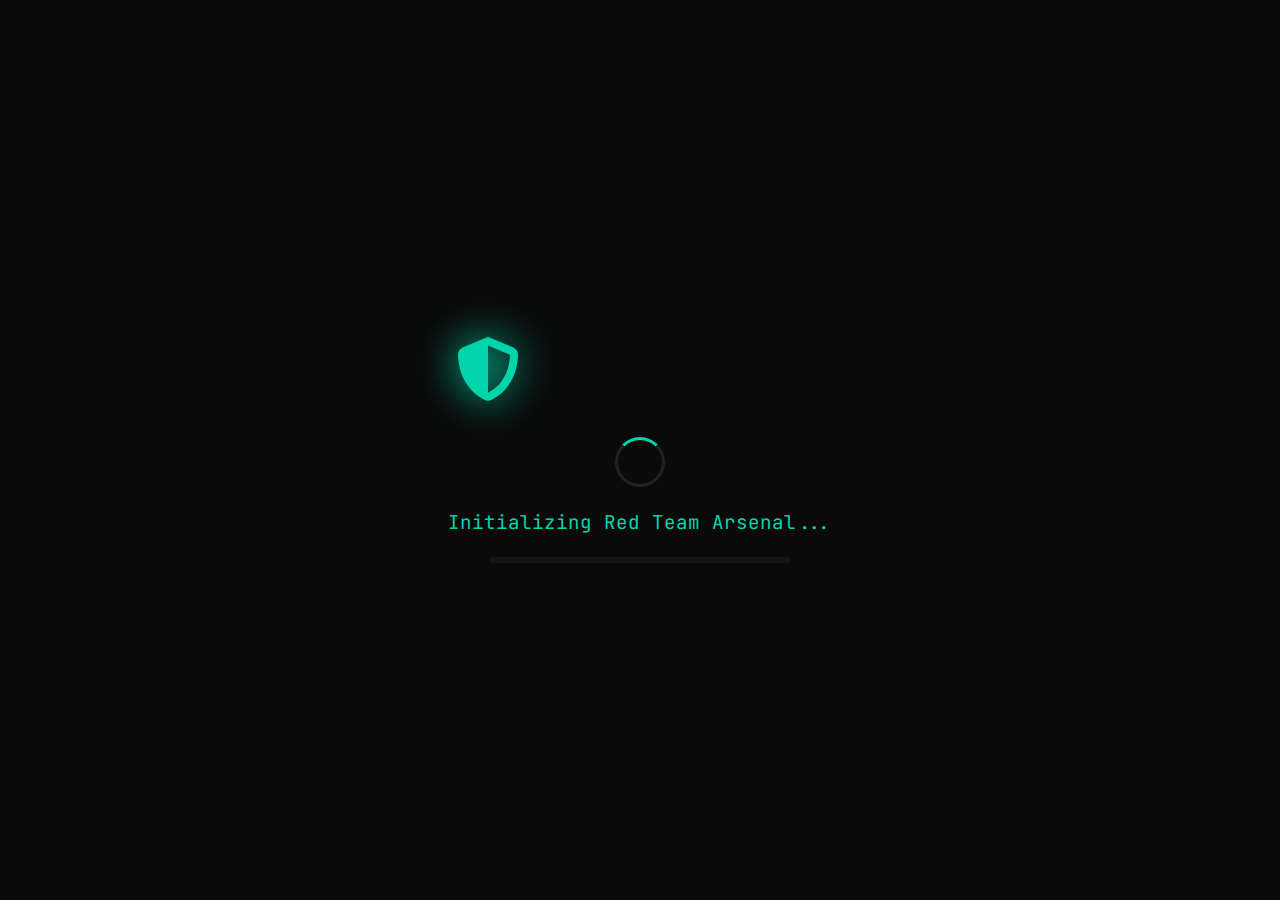
<file: dashboard.html>
<!DOCTYPE html>
<html lang="en">
<head>
    <meta charset="UTF-8">
    <meta name="viewport" content="width=device-width, initial-scale=1.0">
    <title>Red Team Arsenal - Mission Control</title>
    <link rel="stylesheet" href="css/style.css">
    <link href="https://cdnjs.cloudflare.com/ajax/libs/font-awesome/6.4.0/css/all.min.css" rel="stylesheet">
    <link href="https://fonts.googleapis.com/css2?family=JetBrains+Mono:wght@400;500;700&family=Orbitron:wght@400;700;900&display=swap" rel="stylesheet">
</head>
<body>
    <!-- ❌ HAPUS PARTICLES - PENYEBAB LAMBAT -->
    <!-- <div id="particles-js"></div> -->
    
    <!-- ✅ LOADING SCREEN WITH TIMEOUT -->
    <div id="loading-screen" class="loading-screen">
        <div class="loading-container">
            <div class="loading-logo">
                <i class="fas fa-shield-alt" style="font-size: 4rem; color: #00d4aa;"></i>
            </div>
            <div class="loading-spinner"></div>
            <div style="margin: 20px 0; font-size: 1.2rem;">Initializing Red Team Arsenal...</div>
            <div class="loading-bar">
                <div class="loading-progress"></div>
            </div>
        </div>
    </div>

    <!-- MAIN CONTENT - HIDDEN SAMPAI LOAD -->
    <div id="main-content" style="display: none;">
        <!-- Header -->
        <header class="header">
            <div class="header-container">
                <div class="logo-container">
                    <div style="width: 50px; height: 50px; background: linear-gradient(45deg, #e94560, #0f3460); border-radius: 12px; display: flex; align-items: center; justify-content: center; color: white; font-weight: bold; font-size: 1.4rem;">RT</div>
                    <span class="logo-text">
                        RED TEAM <span class="accent">ARSENAL</span>
                    </span>
                </div>
                <div class="header-stats">
                    <div class="stat-item">
                        <i class="fas fa-bolt"></i> Live APIs
                    </div>
                    <div class="stat-item">
                        <i class="fas fa-shield-alt"></i> Secure
                    </div>
                    <div class="stat-item">
                        <i class="fas fa-clock"></i>
                        <span id="uptime">00:00:00</span>
                    </div>
                </div>
            </div>
        </header>

        <!-- DASHBOARD CONTENT - SAMPAI SINI GANTI SESUAI SEBELUMNYA -->
        <main class="dashboard-section">
            <!-- TOOLS GRID - COPY DARI SEBELUMNYA -->
            <div class="tools-grid">
                <!-- PHONE TOOL -->
                <div class="tool-card">
                    <div class="card-header">
                        <i class="fas fa-mobile-alt" style="font-size: 2.5rem; background: linear-gradient(45deg, #e94560, #00d4aa); -webkit-background-clip: text; -webkit-text-fill-color: transparent;"></i>
                        <div>
                            <h3>Phone Intelligence</h3>
                            <p>Multi-API OSINT</p>
                        </div>
                    </div>
                    <div class="tool-form">
                        <input type="text" id="phone-input" placeholder="+1-555-123-4567">
                        <button class="btn-primary" data-tool="phone">
                            🚀 EXECUTE
                        </button>
                    </div>
                    <div id="phone-result" class="result-container"></div>
                </div>

                <!-- IP TOOL -->
                <div class="tool-card">
                    <div class="card-header">
                        <i class="fas fa-globe" style="font-size: 2.5rem; background: linear-gradient(45deg, #667eea, #764ba2); -webkit-background-clip: text; -webkit-text-fill-color: transparent;"></i>
                        <div>
                            <h3>IP Intelligence</h3>
                            <p>Geolocation + ASN</p>
                        </div>
                    </div>
                    <div class="tool-form">
                        <input type="text" id="ip-input" placeholder="8.8.8.8">
                        <button class="btn-primary" data-tool="ip">
                            🌐 EXECUTE
                        </button>
                    </div>
                    <div id="ip-result" class="result-container"></div>
                </div>
            </div>
        </main>
    </div>

    <!-- ✅ FIXED JAVASCRIPT -->
    <script>
        // LOADING SCREEN CONTROL
        window.addEventListener('load', function() {
            setTimeout(() => {
                document.getElementById('loading-screen').style.opacity = '0';
                setTimeout(() => {
                    document.getElementById('loading-screen').style.display = 'none';
                    document.getElementById('main-content').style.display = 'block';
                }, 500);
            }, 2000); // Minimum 2 detik loading
        });

        // SIMPEL API SIMULATION (GANTI DENGAN REAL API NANTI)
        class SimpleRedTeamAPI {
            async callAPI(toolType, input) {
                document.getElementById(`${toolType}-result`).innerHTML = 
                    `<div style="color: #00d4aa; padding: 1rem; background: rgba(0,212,170,0.1); border-left: 4px solid #00d4aa;">
                        ✅ ${toolType.toUpperCase()} SUCCESS!<br>
                        Target: <strong>${input}</strong><br>
                        <small>Real API response will appear here</small>
                    </div>`;
            }
        }

        const api = new SimpleRedTeamAPI();

        // BUTTON HANDLERS
        document.addEventListener('click', function(e) {
            if (e.target.matches('[data-tool]')) {
                const toolType = e.target.dataset.tool;
                const input = document.getElementById(`${toolType}-input`).value;
                if (input) {
                    e.target.textContent = 'LOADING...';
                    setTimeout(() => {
                        api.callAPI(toolType, input);
                        e.target.textContent = '🚀 EXECUTE';
                    }, 1500);
                }
            }
        });

        // UPTIME COUNTER
        let seconds = 0;
        setInterval(() => {
            seconds++;
            const h = Math.floor(seconds / 3600);
            const m = Math.floor((seconds % 3600) / 60);
            const s = seconds % 60;
            document.getElementById('uptime').textContent = 
                `${h.toString().padStart(2,'0')}:${m.toString().padStart(2,'0')}:${s.toString().padStart(2,'0')}`;
        }, 1000);
    </script>
</body>
</html>
</file>
<file: css/style.css>
/* ========================================
   MAZKIPLAY CYBERSECURITY - RED TEAM CSS
   Enterprise Grade Cyber Arsenal Theme
======================================== */

/* === RESET & BASE === */
* {
    margin: 0;
    padding: 0;
    box-sizing: border-box;
}

:root {
    /* Cyber Color Palette */
    --cyber-black: #0a0a0a;
    --cyber-dark: #1a1a2e;
    --cyber-navy: #16213e;
    --cyber-blue: #0f3460;
    --cyber-accent: #e94560;
    --cyber-green: #00d4aa;
    --cyber-purple: #533483;
    --cyber-glow: #00d4ff;
    --glass-bg: rgba(255, 255, 255, 0.05);
    --glass-border: rgba(255, 255, 255, 0.1);
    
    /* Effects */
    --shadow-neumorph: 10px 10px 20px rgba(0,0,0,0.3), -10px -10px 20px rgba(255,255,255,0.05);
    --shadow-glow: 0 0 20px rgba(233, 69, 96, 0.4);
    --gradient-cyber: linear-gradient(135deg, #667eea 0%, #764ba2 100%);
    --gradient-fire: linear-gradient(45deg, #e94560, #ff6b6b, #4ecdc4);
}

html {
    scroll-behavior: smooth;
}

body {
    font-family: 'JetBrains Mono', 'Orbitron', 'Inter', monospace;
    background: linear-gradient(135deg, var(--cyber-dark) 0%, var(--cyber-black) 100%);
    color: #e0e0e0;
    line-height: 1.6;
    overflow-x: hidden;
    min-height: 100vh;
}

/* === PARTICLE BACKGROUND === */
#particles-js {
    position: fixed;
    top: 0;
    left: 0;
    width: 100%;
    height: 100%;
    z-index: -1;
    opacity: 0.3;
}

/* === LOADING SCREEN === */
.loading-screen {
    position: fixed;
    top: 0;
    left: 0;
    width: 100%;
    height: 100%;
    background: var(--cyber-black);
    display: flex;
    align-items: center;
    justify-content: center;
    z-index: 9999;
    transition: opacity 0.5s ease;
}

.loading-container {
    text-align: center;
    color: var(--cyber-green);
}

.loading-logo {
    width: 80px;
    height: 80px;
    margin-bottom: 20px;
    filter: drop-shadow(0 0 20px var(--cyber-green));
    animation: logoFloat 3s ease-in-out infinite;
}

.loading-spinner {
    width: 50px;
    height: 50px;
    border: 3px solid var(--glass-border);
    border-top: 3px solid var(--cyber-green);
    border-radius: 50%;
    animation: spin 1s linear infinite;
    margin: 0 auto 20px;
}

.loading-bar {
    width: 300px;
    height: 6px;
    background: var(--glass-bg);
    border-radius: 3px;
    overflow: hidden;
    margin: 0 auto;
}

.loading-progress {
    height: 100%;
    background: linear-gradient(90deg, var(--cyber-green), var(--cyber-glow));
    width: 0%;
    animation: progress 2s ease-out forwards;
}

/* === HEADER === */
.header {
    background: rgba(10, 10, 10, 0.95);
    backdrop-filter: blur(20px);
    border-bottom: 1px solid var(--glass-border);
    padding: 1rem 0;
    position: sticky;
    top: 0;
    z-index: 1000;
}

.header-container {
    max-width: 1400px;
    margin: 0 auto;
    padding: 0 2rem;
    display: flex;
    justify-content: space-between;
    align-items: center;
}

.logo {
    height: 50px;
    filter: drop-shadow(0 0 10px var(--cyber-accent));
}

.logo-text {
    font-family: 'Orbitron', monospace;
    font-weight: 700;
    font-size: 1.4rem;
    margin-left: 1rem;
}

.logo-text .accent {
    color: var(--cyber-accent);
    text-shadow: 0 0 10px var(--cyber-accent);
}

.header-stats {
    display: flex;
    gap: 2rem;
}

.stat-item {
    display: flex;
    align-items: center;
    gap: 0.5rem;
    font-size: 0.9rem;
    opacity: 0.8;
}

.stat-item i {
    color: var(--cyber-green);
    font-size: 1.1rem;
}

/* === WELCOME SECTION === */
.welcome-section {
    min-height: 100vh;
    display: flex;
    align-items: center;
    justify-content: center;
    padding: 2rem;
    max-width: 1400px;
    margin: 0 auto;
}

.welcome-container {
    display: grid;
    grid-template-columns: 1fr 1fr;
    gap: 4rem;
    align-items: center;
    width: 100%;
}

@media (max-width: 768px) {
    .welcome-container {
        grid-template-columns: 1fr;
        text-align: center;
        gap: 2rem;
    }
}

.greeting-badge {
    display: inline-flex;
    align-items: center;
    gap: 0.5rem;
    background: linear-gradient(45deg, var(--cyber-accent), var(--cyber-purple));
    padding: 0.5rem 1.5rem;
    border-radius: 50px;
    font-size: 0.9rem;
    font-weight: 600;
    margin-bottom: 2rem;
    box-shadow: var(--shadow-glow);
    animation: badgePulse 2s infinite;
}

.welcome-title {
    font-family: 'Orbitron', monospace;
    font-size: clamp(2.5rem, 8vw, 5rem);
    font-weight: 900;
    line-height: 1.1;
    margin-bottom: 1rem;
    background: linear-gradient(45deg, #fff, var(--cyber-glow), var(--cyber-green));
    -webkit-background-clip: text;
    -webkit-text-fill-color: transparent;
    background-clip: text;
}

.glitch {
    position: relative;
    animation: glitch 2s infinite;
}

.glitch::before,
.glitch::after {
    content: attr(data-text);
    position: absolute;
    top: 0;
    left: 0;
    width: 100%;
    height: 100%;
}

.glitch::before {
    animation: glitch-top 1s infinite;
    clip-path: polygon(0 0, 100% 0, 100% 33%, 0 33%);
    color: var(--cyber-accent);
}

.glitch::after {
    animation: glitch-bottom 1.5s infinite;
    clip-path: polygon(0 67%, 100% 67%, 100% 100%, 0 100%);
    color: var(--cyber-green);
}

.welcome-subtitle {
    font-size: 1.3rem;
    opacity: 0.9;
    margin-bottom: 2rem;
    max-width: 500px;
}

/* === AUTH CARD === */
.auth-card {
    background: var(--glass-bg);
    backdrop-filter: blur(20px);
    border: 1px solid var(--glass-border);
    border-radius: 24px;
    padding: 3rem;
    box-shadow: var(--shadow-neumorph);
    position: relative;
    overflow: hidden;
}

.auth-card::before {
    content: '';
    position: absolute;
    top: 0;
    left: 0;
    right: 0;
    height: 4px;
    background: var(--gradient-fire);
    animation: shimmer 3s infinite;
}

.card-header {
    display: flex;
    align-items: center;
    gap: 1rem;
    margin-bottom: 2rem;
}

.card-header i {
    font-size: 2rem;
    color: var(--cyber-accent);
    filter: drop-shadow(0 0 10px var(--cyber-accent));
}

.auth-form {
    display: flex;
    flex-direction: column;
    gap: 1.5rem;
}

.input-group {
    position: relative;
}

.input-group input {
    width: 100%;
    padding: 1.2rem 1rem 1.2rem 3.5rem;
    background: rgba(255, 255, 255, 0.02);
    border: 2px solid var(--glass-border);
    border-radius: 16px;
    color: #fff;
    font-size: 1rem;
    font-family: 'JetBrains Mono', monospace;
    transition: all 0.3s ease;
}

.input-group input:focus {
    outline: none;
    border-color: var(--cyber-glow);
    box-shadow: 0 0 20px rgba(0, 212, 255, 0.3);
    transform: translateY(-2px);
}

.input-icon {
    position: absolute;
    left: 1rem;
    top: 50%;
    transform: translateY(-50%);
    color: var(--cyber-glow);
    font-size: 1.2rem;
    z-index: 2;
}

.toggle-password {
    position: absolute;
    right: 1rem;
    top: 50%;
    transform: translateY(-50%);
    color: var(--glass-border);
    cursor: pointer;
    transition: color 0.3s ease;
}

.toggle-password:hover {
    color: var(--cyber-glow);
}

.btn-primary {
    position: relative;
    padding: 1.2rem 2rem;
    background: linear-gradient(45deg, var(--cyber-accent), var(--cyber-purple));
    color: white;
    border: none;
    border-radius: 16px;
    font-family: 'Orbitron', monospace;
    font-size: 1.1rem;
    font-weight: 700;
    cursor: pointer;
    overflow: hidden;
    transition: all 0.3s ease;
    text-transform: uppercase;
    letter-spacing: 1px;
}

.btn-primary:hover {
    transform: translateY(-3px);
    box-shadow: var(--shadow-glow);
}

.btn-primary:active {
    transform: translateY(-1px);
}

.btn-loader {
    position: absolute;
    top: 50%;
    left: 50%;
    width: 20px;
    height: 20px;
    margin: -10px 0 0 -10px;
    border: 2px solid transparent;
    border-top: 2px solid white;
    border-radius: 50%;
    animation: spin 1s linear infinite;
    opacity: 0;
    transition: opacity 0.3s ease;
}

.btn-primary.loading .btn-loader {
    opacity: 1;
}

.btn-primary.loading .btn-text {
    opacity: 0;
}

.auth-hint {
    display: flex;
    align-items: center;
    gap: 0.5rem;
    font-size: 0.85rem;
    opacity: 0.7;
    text-align: center;
}

/* === DASHBOARD SECTION === */
.dashboard-section {
    padding: 4rem 2rem;
    max-width: 1400px;
    margin: 0 auto;
}

.dashboard-header {
    display: flex;
    justify-content: space-between;
    align-items: center;
    margin-bottom: 3rem;
    padding-bottom: 2rem;
    border-bottom: 1px solid var(--glass-border);
}

.dashboard-header h2 {
    font-family: 'Orbitron', monospace;
    font-size: 2.5rem;
    background: linear-gradient(45deg, var(--cyber-glow), var(--cyber-green));
    -webkit-background-clip: text;
    -webkit-text-fill-color: transparent;
}

.btn-secondary {
    background: var(--glass-bg);
    border: 2px solid var(--glass-border);
    color: #fff;
    padding: 0.8rem 1.5rem;
    border-radius: 12px;
    cursor: pointer;
    transition: all 0.3s ease;
    display: flex;
    align-items: center;
    gap: 0.5rem;
}

.btn-secondary:hover {
    border-color: var(--cyber-glow);
    box-shadow: 0 0 15px rgba(0, 212, 255, 0.3);
}

/* === TOOLS GRID === */
.tools-grid {
    display: grid;
    grid-template-columns: repeat(auto-fit, minmax(500px, 1fr));
    gap: 2rem;
    margin-bottom: 3rem;
}

.tool-card {
    background: var(--glass-bg);
    backdrop-filter: blur(20px);
    border: 1px solid var(--glass-border);
    border-radius: 24px;
    padding: 2.5rem;
    transition: all 0.4s ease;
    position: relative;
    overflow: hidden;
}

.tool-card::before {
    content: '';
    position: absolute;
    top: 0;
    left: 0;
    right: 0;
    height: 4px;
    background: var(--gradient-cyber);
}

.tool-card:hover {
    transform: translateY(-10px);
    box-shadow: var(--shadow-glow);
    border-color: var(--cyber-glow);
}

.card-header {
    display: flex;
    align-items: center;
    gap: 1rem;
    margin-bottom: 1.5rem;
}

.card-header i {
    font-size: 2.5rem;
    background: linear-gradient(45deg, var(--cyber-accent), var(--cyber-green));
    -webkit-background-clip: text;
    -webkit-text-fill-color: transparent;
    width: 60px;
    height: 60px;
    display: flex;
    align-items: center;
    justify-content: center;
    border-radius: 16px;
    box-shadow: 0 0 20px rgba(233, 69, 96, 0.3);
}

.tool-form {
    display: flex;
    flex-direction: column;
    gap: 1rem;
    margin-bottom: 1.5rem;
}

.tool-form input {
    padding: 1rem 1.5rem;
    background: rgba(255, 255, 255, 0.02);
    border: 2px solid var(--glass-border);
    border-radius: 12px;
    color: #fff;
    font-family: 'JetBrains Mono', monospace;
}

.tool-form input:focus {
    outline: none;
    border-color: var(--cyber-glow);
    box-shadow: 0 0 15px rgba(0, 212, 255, 0.2);
}

.result-container {
    background: rgba(0, 0, 0, 0.4);
    border: 1px solid var(--glass-border);
    border-radius: 12px;
    padding: 1.5rem;
    font-family: 'JetBrains Mono', monospace;
    font-size: 0.9rem;
    max-height: 400px;
    overflow-y: auto;
    white-space: pre-wrap;
    word-break: break-all;
}

.success { border-left: 4px solid var(--cyber-green); }
.error { border-left: 4px solid #ff4757; }
.info { border-left: 4px solid var(--cyber-glow); }

/* === ACTION BUTTONS === */
.action-buttons {
    display: flex;
    gap: 1rem;
    justify-content: center;
    flex-wrap: wrap;
}

.btn-success {
    background: linear-gradient(45deg, var(--cyber-green), var(--cyber-glow));
    color: #000;
    font-weight: 700;
}

/* === DEMO STATS === */
.demo-stats {
    display: flex;
    gap: 2rem;
    justify-content: center;
    margin-top: 3rem;
}

.stat-box {
    background: var(--glass-bg);
    border: 1px solid var(--glass-border);
    padding: 1.5rem 2rem;
    border-radius: 16px;
    text-align: center;
    transition: all 0.3s ease;
    cursor: pointer;
}

.stat-box:hover {
    transform: translateY(-5px);
    box-shadow: 0 10px 30px rgba(0, 212, 255, 0.2);
}

.stat-box i {
    font-size: 2rem;
    color: var(--cyber-accent);
    display: block;
    margin-bottom: 0.5rem;
}

/* === ANIMATIONS === */
@keyframes spin {
    0% { transform: rotate(0deg); }
    100% { transform: rotate(360deg); }
}

@keyframes logoFloat {
    0%, 100% { transform: translateY(0px); }
    50% { transform: translateY(-10px); }
}

@keyframes progress {
    0% { width: 0%; }
    100% { width: 100%; }
}

@keyframes glitch {
    0%, 100% { transform: translate(0); }
    20% { transform: translate(-2px, 2px); }
    40% { transform: translate(-2px, -2px); }
    60% { transform: translate(2px, 2px); }
    80% { transform: translate(2px, -2px); }
}

@keyframes glitch-top {
    0%, 100% { transform: translate(0); }
    50% { transform: translate(-2px, 1px); }
}

@keyframes glitch-bottom {
    0%, 100% { transform: translate(0); }
    50% { transform: translate(2px, -1px); }
}

@keyframes badgePulse {
    0%, 100% { box-shadow: 0 0 20px rgba(233, 69, 96, 0.4); }
    50% { box-shadow: 0 0 40px rgba(233, 69, 96, 0.8); }
}

@keyframes shimmer {
    0% { transform: translateX(-100%); }
    100% { transform: translateX(100%); }
}

/* === RESPONSIVE === */
@media (max-width: 768px) {
    .welcome-container {
        padding: 1rem;
    }
    
    .tools-grid {
        grid-template-columns: 1fr;
    }
    
    .header-container {
        padding: 0 1rem;
        flex-direction: column;
        gap: 1rem;
    }
    
    .header-stats {
        flex-wrap: wrap;
        justify-content: center;
    }
}

/* === UTILITY CLASSES === */
.hidden { display: none !important; }
.error { color: #ff4757 !important; }
.success { color: var(--cyber-green) !important; }
.info { color: var(--cyber-glow) !important; }

/* === SCROLLBAR === */
::-webkit-scrollbar {
    width: 8px;
}

::-webkit-scrollbar-track {
    background: var(--glass-bg);
}

::-webkit-scrollbar-thumb {
    background: var(--cyber-accent);
    border-radius: 4px;
}

::-webkit-scrollbar-thumb:hover {
    background: var(--cyber-glow);
}
</file>
